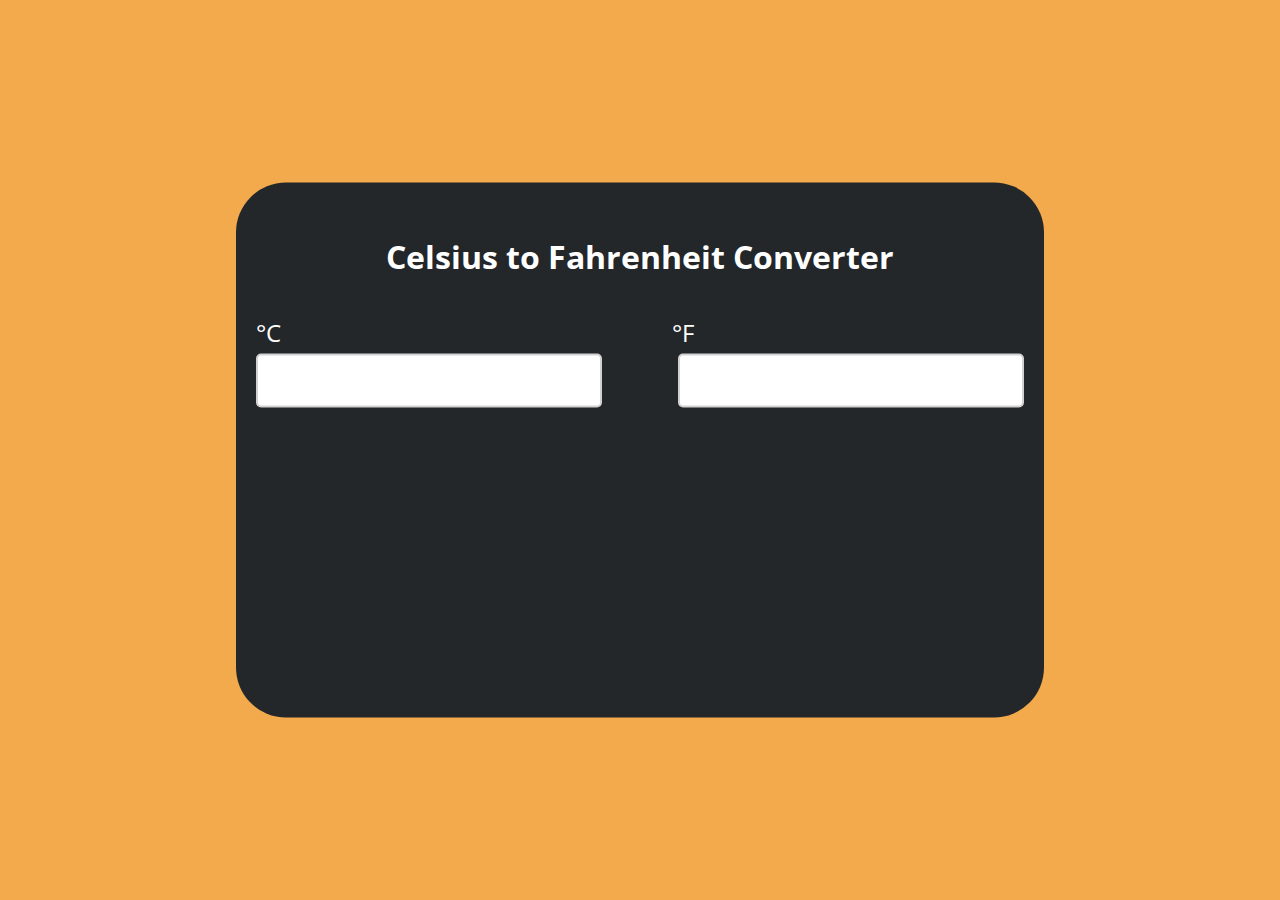
<file: index.html>
<!DOCTYPE html>
<html lang="en">
<head>
	<meta charset="UTF-8">
	<meta name="viewport" content="width=device-width, initial-scale=1.0">
	<title>Converter</title>
	<link rel="stylesheet" href="styles.css">
</head>
<body>
	<div class="card">
		<div class="boxes">
			<h3 class="title"> Celsius to Fahrenheit Converter</h3>
			<div class="labels">
				<div class="C">	°C</div>	
				<div class="F">	°F</div>
			</div>
			<div class="inputs">
				<input type="text" id="celsius" oninput="celToFar()">
				<input type="text" id="fahrenheit" oninput="farToCel()">
			</div>
		</div>
	</div>
<script src="app.js"></script>
</body>
</html>
</file>
<file: styles.css>
@import url('https://fonts.googleapis.com/css2?family=Open+Sans:wght@300&display=swap');

body {
	background-color: #F2AA4CFF;
	padding: 0;
	margin: 0;
	box-sizing: border-box;
	font-family: 'Open Sans', sans-serif;


}

.card{
	position: absolute;
	padding: 20px 20px;
	border-radius: 50px	;
	width: 60%;
	height: 55%;
	background-color: #23272A;
	text-align: center;
	transform: translate(-50%, -50%);
	left:50%;
	top:50%;

}

.boxes .title {
	text-align: center;
	font-size: 2em;
	color: #ffff;
}

.inputs {

	display: flex;
	justify-content: center;
	column-gap: 10%;
	position: relative;

	}

input {
  width: 100%;
  height: 50px;
  border-radius: 5px;
  border: 2px solid #d2d2d2 ;
  outline: none;
  margin-top: 5px;
  padding: 0 10px;
  font-family: inherit;
  font-size: 150%;
  font-weight: bold;

}

.labels{
	display: flex;
	justify-content: space-between;
	margin-top: 5%;
	font-size: 1.5em;
	color: #fff;
}

.labels .F {
	margin-right: 43%;
}

/* Style the header with a grey background and some padding */
.header {
  overflow: hidden;
  background-color: #23272A;
  padding: 20px 10px;
}

/* Style the header links */
.header a {
  float: left;
  color: white;
  text-align: center;
  padding: 12px;
  text-decoration: none;
  font-size: 18px;
  line-height: 25px;
  border-radius: 4px;
}

/* Style the logo link (notice that we set the same value of line-height and font-size to prevent the header to increase when the font gets bigger */
.header a.logo {
  font-size: 25px;
  font-weight: bold;
}

/* Change the background color on mouse-over */
.header a:hover {
  background-color: #ddd;
  color: black;
}

/* Style the active/current link*/
.header a.active {
  background-color: dodgerblue;
  color: white;
}

/* Float the link section to the right */
.header-right {
  float: right;
}



/* The dropdown container */
.dropdown {
  float: left;
  overflow: hidden;
}

/* Dropdown button */
.dropdown .dropbtn {
  font-size: 16px;
  border: none;
  outline: none;
  color: white;
  padding: 14px 16px;
  background-color: inherit;
  font-family: inherit; /* Important for vertical align on mobile phones */
  margin: 0; /* Important for vertical align on mobile phones */
}

/* Add a red background color to navbar links on hover */
.navbar a:hover, .dropdown:hover .dropbtn {
  background-color: #FF8C00;
}

/* Dropdown content (hidden by default) */
.dropdown-content {
  display: none;
  position: absolute;
  background-color: #f9f9f9;
  min-width: 160px;
  box-shadow: 0px 8px 16px 0px rgba(0,0,0,0.2);
  z-index: 1;
}

/* Links inside the dropdown */
.dropdown-content a {
  float: none;
  color: black;
  padding: 12px 16px;
  text-decoration: none;
  display: block;
  text-align: left;
}

/* Add a grey background color to dropdown links on hover */
.dropdown-content a:hover {
  background-color: #ddd;
}

/* Show the dropdown menu on hover */
.dropdown:hover .dropdown-content {
  display: block;
}
</file>
